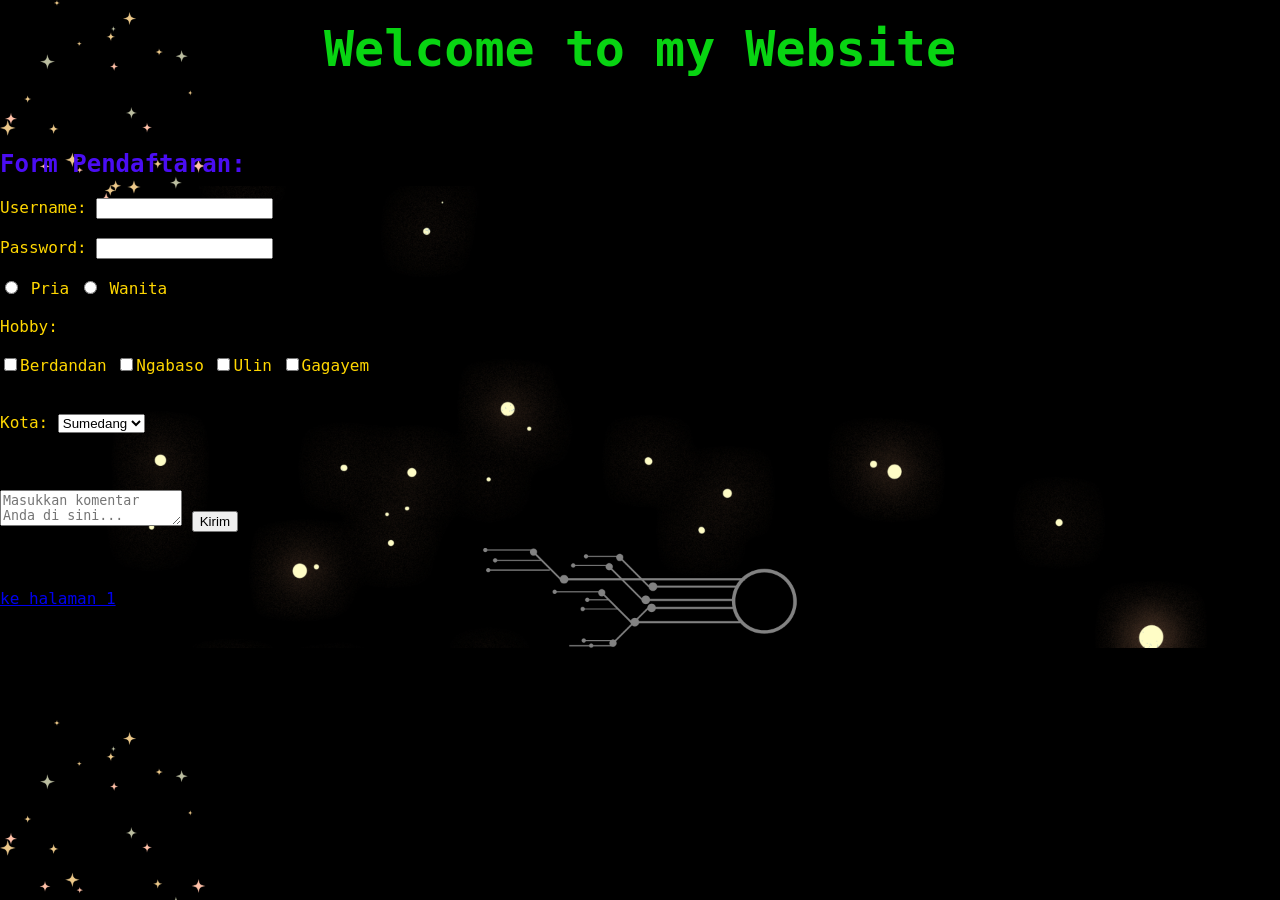
<file: index.html>
<!DOCTYPE html>
<html lang="en">
<head>
    <meta charset="UTF-8">
    <meta name="viewport" content="width=device-width, initial-scale=1.0">
    <title>My Website</title>
    <link rel="stylesheet" href="style.css">
</head>
<body>
    <h1>Welcome to my Website</h1>
    <br>
    <h2>Form Pendaftaran: </h2>
    
    <form action="#" method="post">
        <div class="text-center">
            <div>   
                <label for="username">Username: </label>
                <input type="text" id="username" name="username">
            </div>
                <br>
            <div>
                <label for="password">Password: </label>
                <input type="password" id="password" name="password">
            </div>
                <br>
            <div>
                <input type="radio" name="jeniskelamin" id="pria">
                <label for="pria">Pria</label>
                <input type="radio" name="jeniskelamin" id="wanita">
                <label for="wanita">Wanita</label>
            </div>
                <br>
            <div>
                <label>Hobby: </label>
                <br><br>
                <input type="checkbox" id="berdandan"><label for="berdandan">Berdandan</label>
                <input type="checkbox" id="ngabaso"><label for="ngabaso">Ngabaso</label>
                <input type="checkbox" id="ulin"><label for="ulin">Ulin</label>
                <input type="checkbox" id="gagayem"><label for="gagayem">Gagayem</label>
                <br><br>
            </div>
                <br>
            <div>
                <label>Kota: </label>
                    <select>
                        <option>Sumedang</option>
                        <option>Bandung</option>
                        <option>Jakarta</option>
                    </select>
                <br><br><br>
            </div>
                <br>
            <div>
                <textarea placeholder="Masukkan komentar Anda di sini..."></textarea>
                <button type="submit">Kirim</button>
            </div>
        </div>
    </form>

    <br><br><br>
    
    <nav>
        <a href="halaman1.html">ke halaman 1</a>
    </nav>
    
</body>
</html>
</file>
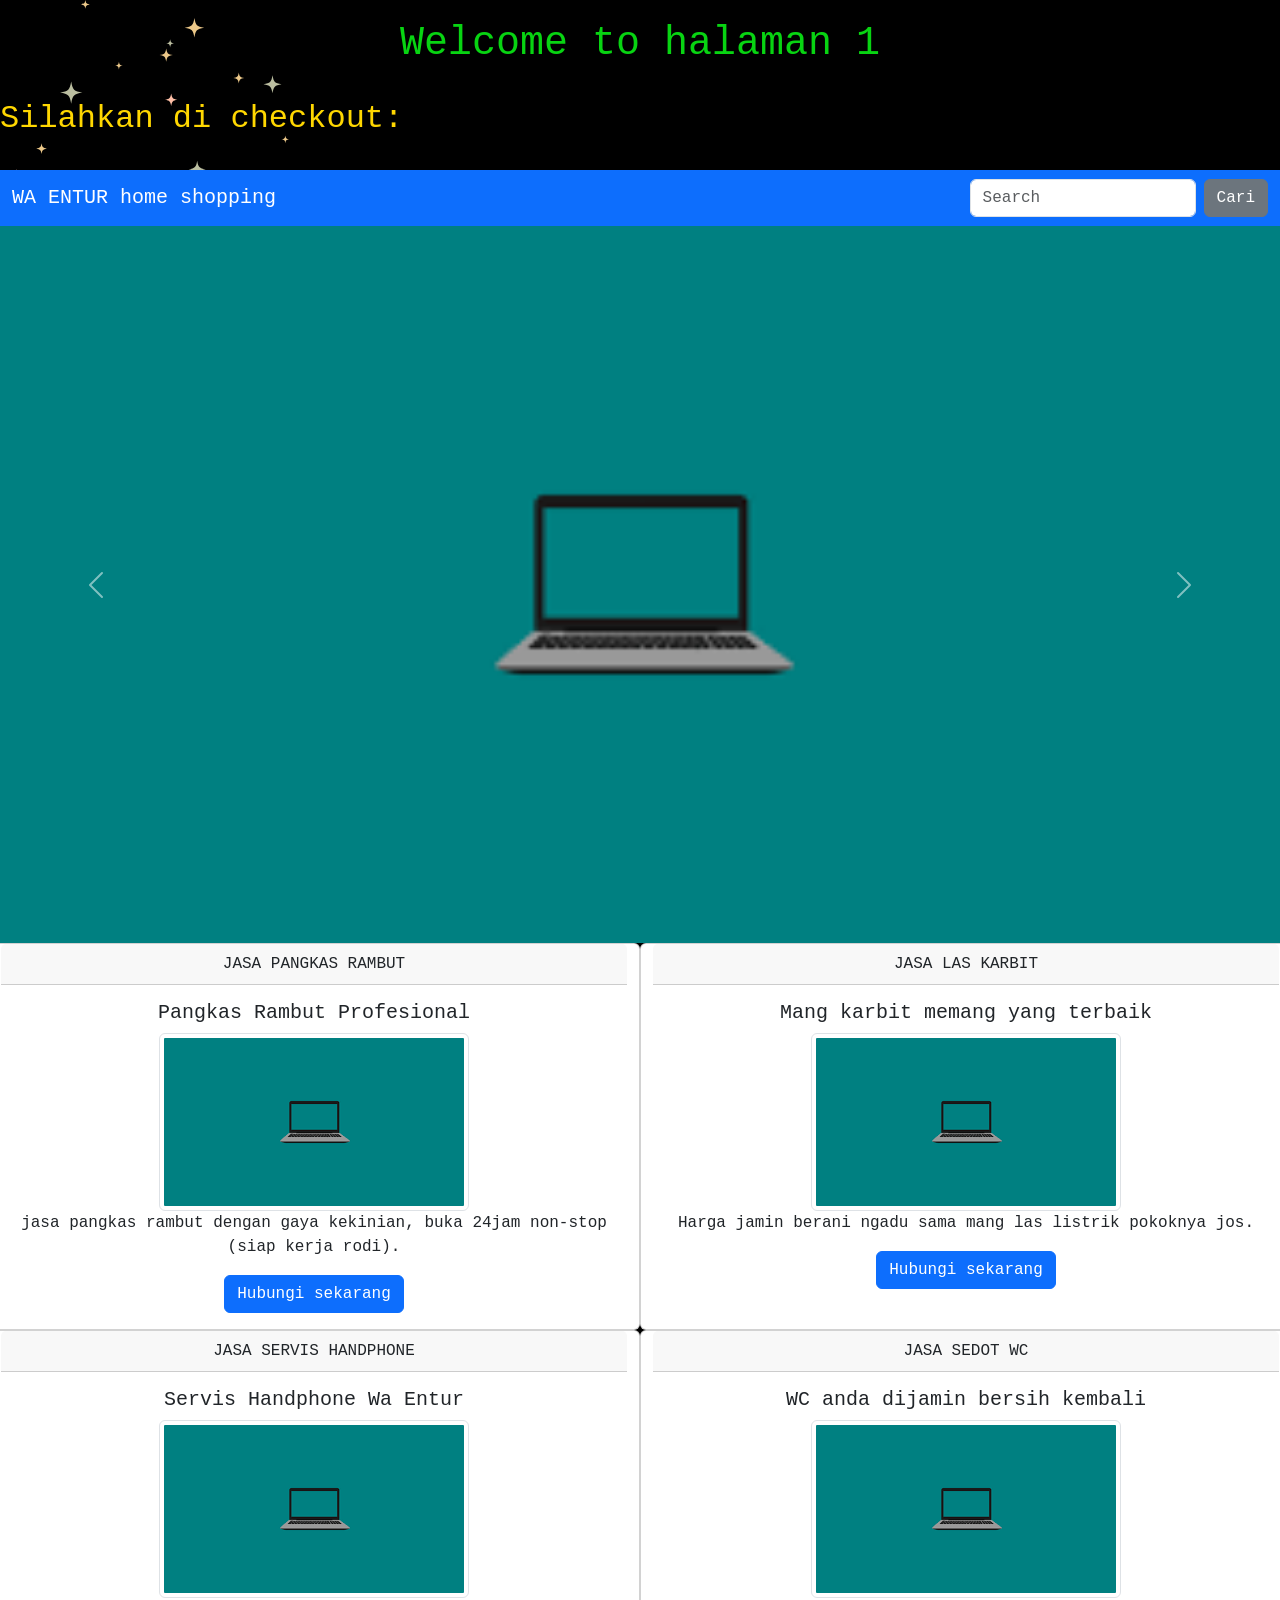
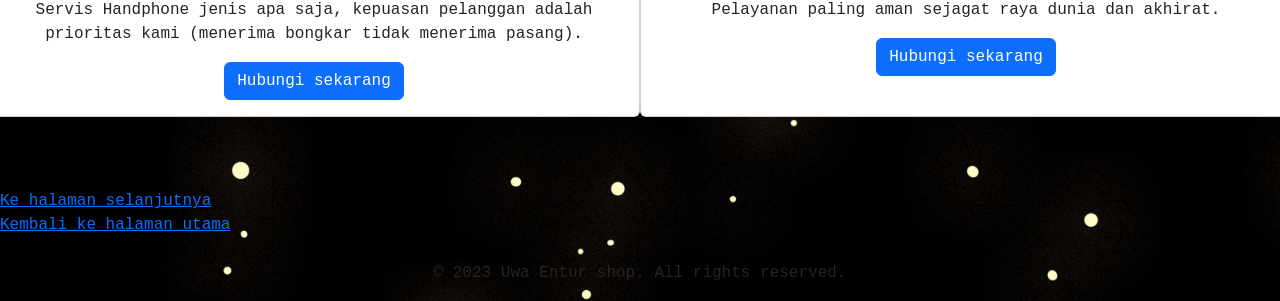
<file: halaman1.html>
<!DOCTYPE html>
<html lang="en">
<head>
    <meta charset="UTF-8">
    <meta name="viewport" content="width=device-width, initial-scale=1.0">
    <title>Halaman 1</title>
    <link
      href="https://cdn.jsdelivr.net/npm/bootstrap@5.3.8/dist/css/bootstrap.min.css"
      rel="stylesheet"
      integrity="sha384-sRIl4kxILFvY47J16cr9ZwB07vP4J8+LH7qKQnuqkuIAvNWLzeN8tE5YBujZqJLB"
      crossorigin="anonymous"/>
    <link rel="stylesheet" href="style1.css"> 
</head>

<h1>Welcome to halaman 1</h1><br>
<h2>Silahkan di checkout: </h2><br>

<body>
    
      <!-- INI NAVBAR -->

    <div>
      <nav class="navbar navbar-dark bg-primary">
        <div class="container-fluid">
          <a class="navbar-brand">WA ENTUR home shopping</a>
          <form class="d-flex" role="search">
            <input
              class="form-control me-2"
              type="search"
              placeholder="Search"
              aria-label="Search"
            />
            <button class="btn btn-secondary" type="submit">
              Cari
            </button>
          </form>
        </div>
      </nav>

      <!-- INI NAVBAR END -->

      <!-- CAROUSEL -->
      <div>
        <div id="carouselExample" class="carousel slide">
          <div class="carousel-inner">
            <div class="carousel-item active">
              <img src="images.png" class="d-block w-100" alt="..." />
            </div>
            <div class="carousel-item">
              <img src="images.png" class="d-block w-100" alt="..." />
            </div>
            <div class="carousel-item">
              <img src="images.png" class="d-block w-100" alt="..." />
            </div>
          </div>
          <button
            class="carousel-control-prev"
            type="button"
            data-bs-target="#carouselExample"
            data-bs-slide="prev"
          >
            <span class="carousel-control-prev-icon" aria-hidden="true"></span>
            <span class="visually-hidden">Previous</span>
          </button>
          <button
            class="carousel-control-next"
            type="button"
            data-bs-target="#carouselExample"
            data-bs-slide="next"
          >
            <span class="carousel-control-next-icon" aria-hidden="true"></span>
            <span class="visually-hidden">Next</span>
          </button>
        </div>
      </div>
      <!-- CAROUSEL END -->

      <!-- INI PRODUK SAYA -->
      <div class="text-center">
        <div class="row">
          <div class="card col-sm-6">
            <div class="card-header">JASA PANGKAS RAMBUT</div>
            <div class="card-body">
              <h5 class="card-title">Pangkas Rambut Profesional</h5>
              <img src="images.png" class="img-fluid img-thumbnail" alt="..." />
              <p class="card-text">
                jasa pangkas rambut dengan gaya kekinian, buka 24jam non-stop (siap
                kerja rodi).
              </p>
              <a href="#" class="btn btn-primary">Hubungi sekarang</a>
            </div>
          </div>
          <div class="card col-sm-6">
            <div class="card-header">JASA LAS KARBIT</div>
            <div class="card-body">
              <h5 class="card-title">Mang karbit memang yang terbaik</h5>
              <img src="images.png" class="img-fluid img-thumbnail" alt="..." />
              <p class="card-text">
                Harga jamin berani ngadu sama mang las listrik pokoknya jos.
              </p>
              <a href="#" class="btn btn-primary">Hubungi sekarang</a>
            </div>
          </div>
          <div class="card col-sm-6">
            <div class="card-header">JASA SERVIS HANDPHONE</div>
            <div class="card-body">
              <h5 class="card-title">Servis Handphone Wa Entur</h5>
              <img src="images.png" class="img-fluid img-thumbnail" alt="..." />
              <p class="card-text">
                Servis Handphone jenis apa saja, kepuasan pelanggan adalah prioritas kami (menerima bongkar tidak menerima pasang).
              </p>
              <a href="#" class="btn btn-primary">Hubungi sekarang</a>
            </div>
          </div>
          <div class="card col-sm-6">
            <div class="card-header">JASA SEDOT WC</div>
            <div class="card-body">
              <h5 class="card-title">WC anda dijamin bersih kembali</h5>
              <img src="images.png" class="img-fluid img-thumbnail" alt="..." />
              <p class="card-text">
                Pelayanan paling aman sejagat raya dunia dan akhirat.
              </p>
              <a href="#" class="btn btn-primary">Hubungi sekarang</a>
            </div>
          </div>
        </div>
      </div>
    </div>
    <!-- INI PRODUK SAYA END -->


<script
      src="https://cdn.jsdelivr.net/npm/bootstrap@5.3.8/dist/js/bootstrap.bundle.min.js"
      integrity="sha384-FKyoEForCGlyvwx9Hj09JcYn3nv7wiPVlz7YYwJrWVcXK/BmnVDxM+D2scQbITxI"
      crossorigin="anonymous">
</script>
<br><br><br>

<nav>
  <a href="halaman2.html">Ke halaman selanjutnya</a><br>
  <a href="index.html">Kembali ke halaman utama</a>
</nav>
<br>

<p style="position: relative; bottom: 100%; width: 100%;" class="text-center">© 2023 Uwa Entur shop. All rights reserved.</p>
</body>
</html>
</file>
<file: style.css>
body {
    font-family: Arial, sans-serif;
    margin: 0;
    padding: 0;
    background-color: #f4f4f4;
    background-image: url(design4.png);
    background-size: cover;
    font-family: 'jetbrains mono', monospace;
    color: gold;
}

h1 {
    color: #08d412;
    font-family: 'Fira code', monospace;
    font-size: 50px;
    text-align: center;
    margin-top: 20px;
}

h2 {
    color: #4a0df3;
    font-family: 'jetbrains mono', monospace;
}
</file>
<file: style1.css>
body {
    font-family: 'jetbrains mono', monospace;
    margin: 0;
    padding: 0;
    background-color: #f4f4f4;
    background-image: url(design4.png);
}

h1 {
    font-family: 'Fira code', monospace;
    color: #08d412;
    text-align: center;
    margin-top: 20px;
}

h2 {
    color: gold;
}
</file>
